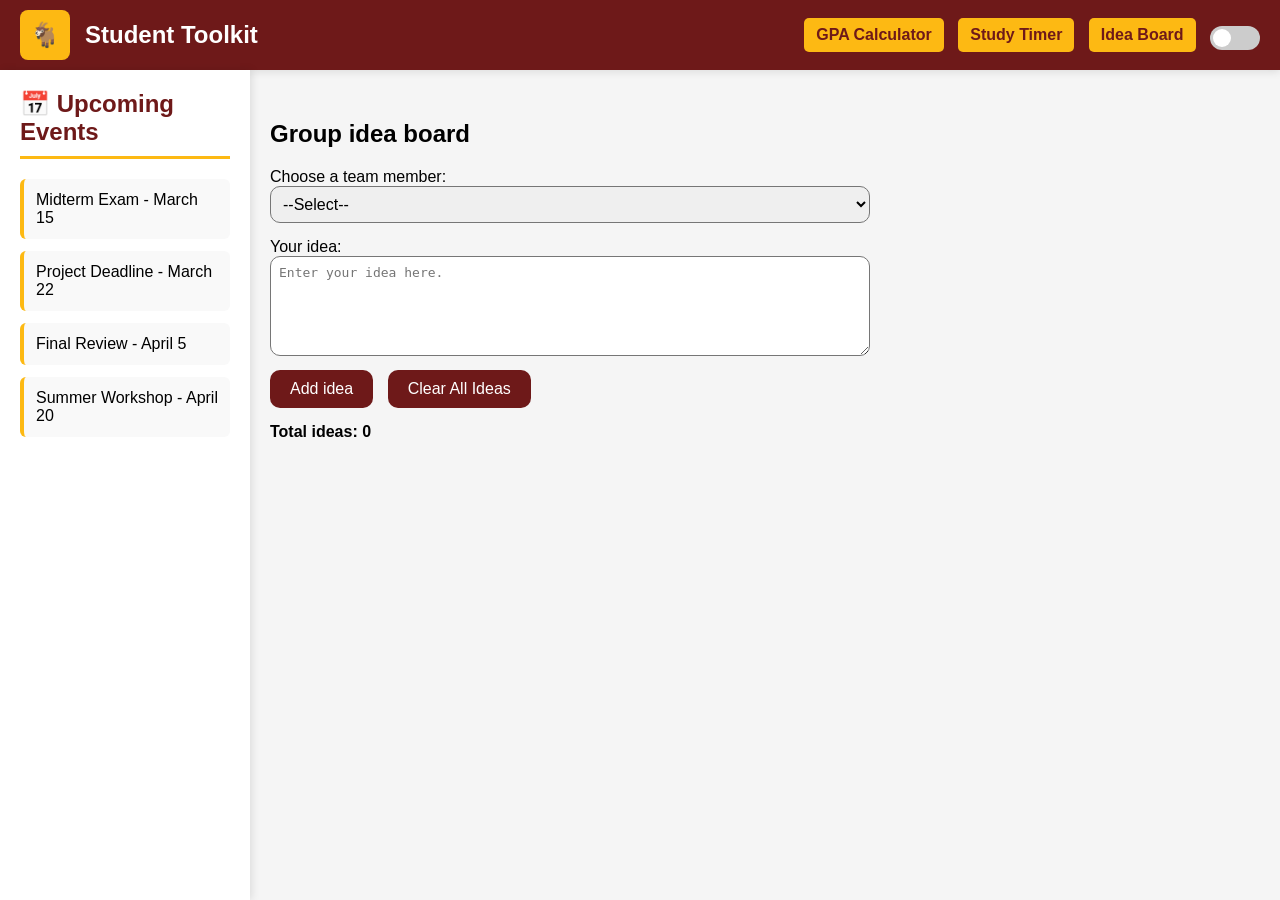
<file: index.html>
<!DOCTYPE html>
<html lang="en">
<head>
    <meta charset="UTF-8">
    <meta http-equiv="X-UA-Compatible" content="IE=edge">
    <meta name="viewport" content="width=device-width, initial-scale=1.0">
    <title>Student Toolkit - UCSC</title>
    <style>
        /* make layouts easier to manage */
        *, *::before, *::after {
            box-sizing: border-box;
        }
        @keyframes fadeIn {
            from {
                opacity: 0;
                transform: translateY(10px);
            }
            to {
                opacity: 1;
                transform: translateY(0);
            }
        }
        body {
            font-family: Arial, sans-serif;
            margin: 0;
            padding: 0;
            display: flex;
            flex-direction: column;
            background-color: #f5f5f5;
            min-height: 100vh;
        }
        nav {
            width: 100%;
            background-color: #6e1919;
            color: white;
            display: flex;
            justify-content: space-between;
            align-items: center;
            padding: 10px 20px;
            box-shadow: 0 2px 8px rgba(0, 0, 0, 0.1);
        }
        nav .nav-left {
            display: flex;
            align-items: center;
            gap: 15px;
        }
        nav .logo {
            width: 50px;
            height: 50px;
            background-color: #fdb913;
            border-radius: 8px;
            display: flex;
            align-items: center;
            justify-content: center;
            font-weight: bold;
            color: #6e1919;
            font-size: 24px;
        }
        nav .nav-left h1 {
            margin: 0;
            font-size: 1.5em;
        }
        nav .nav-right button {
            margin-left: 10px;
            background-color: #fdb913;
            color: #6e1919;
            border: none;
            padding: 8px 12px;
            border-radius: 5px;
            cursor: pointer;
            font-size: 1em;
            font-weight: bold;
            transition: all 0.3s ease;
        }
        nav .nav-right button:hover {
            background-color: #fff5e6;
            transform: scale(1.05);
        }
        /* toggle switch styling */
        .switch {
            position: relative;
            display: inline-block;
            width: 50px;
            height: 24px;
            margin-left: 10px;
        }
        .switch input {
            opacity: 0;
            width: 0;
            height: 0;
        }
        .slider {
            position: absolute;
            cursor: pointer;
            top: 0;
            left: 0;
            right: 0;
            bottom: 0;
            background-color: #ccc;
            transition: .4s;
            border-radius: 24px;
        }
        .slider:before {
            position: absolute;
            content: "";
            height: 18px;
            width: 18px;
            left: 3px;
            bottom: 3px;
            background-color: white;
            transition: .4s;
            border-radius: 50%;
        }
        input:checked + .slider {
            background-color: #fdb913;
        }
        input:checked + .slider:before {
            transform: translateX(26px);
        }
        /* dark mode styles */
        body.dark-mode {
            background-color: #1a1a1a;
            color: #e0e0e0;
        }
        body.dark-mode nav {
            background-color: #4a1010;
            color: #e0e0e0;
        }
        body.dark-mode nav .nav-right button {
            background-color: #fdb913;
            color: #4a1010;
        }
        body.dark-mode nav .nav-right button:hover {
            background-color: #fff5e6;
            color: #4a1010;
        }
        body.dark-mode .sidebar {
            background-color: #2a2a2a;
            box-shadow: 2px 0 8px rgba(0, 0, 0, 0.5);
        }
        body.dark-mode .sidebar h2 {
            color: #fdb913;
        }
        body.dark-mode .event {
            background-color: #333;
            color: #e0e0e0;
        }
        body.dark-mode .event:hover {
            background-color: #3d2a1a;
            box-shadow: 0 0 15px rgba(253, 185, 19, 0.3);
        }
        body.dark-mode .timer-card {
            background: #1f1f1f;
            color: #e0e0e0;
        }
        body.dark-mode .timer-display {
            color: #fdb913;
        }
        .page-container {
            display: flex;
            flex: 1;
            width: 100%;
        }
        .sidebar {
            width: 250px;
            background-color: white;
            padding: 20px;
            box-shadow: 2px 0 8px rgba(0, 0, 0, 0.1);
            animation: fadeIn 0.6s ease forwards;
        }
        .sidebar h2 {
            color: #6e1919;
            margin-top: 0;
            border-bottom: 3px solid #fdb913;
            padding-bottom: 10px;
        }
        .event {
            background-color: #f9f9f9;
            padding: 12px;
            margin-bottom: 12px;
            border-radius: 6px;
            border-left: 4px solid #fdb913;
            transition: all 0.3s ease;
            cursor: pointer;
        }
        .event:hover {
            background-color: #fff5e6;
            box-shadow: 0 0 15px rgba(253, 185, 19, 0.4);
            transform: translateX(5px);
        }
        main {
            flex: 1;
            margin-top: 30px;
            margin-left: 20px;
            margin-right: 20px;
            max-width: 600px;
            animation: fadeIn 0.8s ease forwards;
        }
        main section {
            animation: fadeIn 0.6s ease forwards;
        }
        .form-group {
            margin-bottom: 15px;
        }
        select, textarea {
            width: 100%;
            padding: 8px;
            box-sizing: border-box;
            font-size: 1em;
            border-radius: 10px;
        }
        textarea {
            resize: vertical;
            min-height: 100px;
        }
        button {
            background-color: #6e1919;
            color: white;
            border: none;
            padding: 10px 20px;
            cursor: pointer;
            font-size: 1em;
            border-radius: 10px;
            transition: all 0.3s ease;
        }
        button:hover {
            background-color: #4a1010;
            transform: translateY(-2px);
            box-shadow: 0 4px 12px rgba(110, 25, 25, 0.3);
        }
        .course {
            display: flex;
            gap: 1rem;
            align-items: center;
            margin-bottom: 0.5rem;
        }
        .course label {
            display: flex;
            flex-direction: column;
        }
        .course input, .course select {
            margin-top: 0.25rem;
        }
        /* Timer Styles */
        .timer-card {
            background: white;
            border-radius: 12px;
            padding: 40px;
            text-align: center;
            box-shadow: 0 2px 16px rgba(0, 0, 0, 0.1);
            max-width: 400px;
            margin: 30px auto;
        }
        .timer-card h2 {
            font-size: 24px;
            margin-bottom: 24px;
            color: #333;
            font-weight: 600;
        }
        .timer-display {
            font-size: 64px;
            font-weight: bold;
            margin-bottom: 32px;
            letter-spacing: 2px;
            color: #6e1919;
            font-variant-numeric: tabular-nums;
            animation: pulseTimer 2s ease-in-out infinite;
        }
        .timer-display.running {
            animation: pulseTimer 1.5s ease-in-out infinite;
            color: #fdb913;
        }
        .timer-controls {
            display: flex;
            gap: 10px;
            justify-content: center;
            flex-wrap: wrap;
        }
        .timer-btn {
            background: #6e1919;
            color: white;
            border: none;
            border-radius: 6px;
            padding: 10px 20px;
            cursor: pointer;
            font-size: 14px;
            font-weight: 600;
            transition: all 0.3s ease;
            min-width: 80px;
        }
        .timer-btn:hover:not(:disabled) {
            background: #4a1010;
            transform: translateY(-2px);
            box-shadow: 0 4px 12px rgba(110, 25, 25, 0.3);
        }
        .timer-btn:active:not(:disabled) {
            transform: translateY(0);
        }
        .timer-btn:disabled {
            opacity: 0.5;
            cursor: not-allowed;
        }
        .timer-btn.pause-btn {
            background: #fdb913;
            color: #6e1919;
        }
        .timer-btn.pause-btn:hover:not(:disabled) {
            background: #fff5e6;
            color: #6e1919;
        }
        @keyframes pulseTimer {
            0%, 100% {
                transform: scale(1);
            }
            50% {
                transform: scale(1.03);
            }
        }
        
        /* responsive adjustments for tablets and phones */
        @media (max-width: 768px) {
            nav {
                flex-direction: column;
                align-items: flex-start;
            }
            nav .nav-right {
                margin-top: 10px;
                display: flex;
                flex-wrap: wrap;
                gap: 8px;
            }
            .logo {
                width: 40px;
                height: 40px;
                font-size: 20px;
            }
            .page-container {
                flex-direction: column-reverse; /* sidebar on top */
            }
            .sidebar {
                width: 100%;
                padding: 15px;
                box-shadow: none;
            }
            main {
                margin: 20px 10px;
                max-width: 100%;
            }
            .timer-card {
                padding: 20px;
                max-width: 100%;
            }
        }
        @media (max-width: 480px) {
            nav .nav-right button {
                padding: 6px 10px;
                font-size: 0.9em;
            }
            .timer-display {
                font-size: 48px;
            }
            .form-group label,
            .course label {
                font-size: 0.9em;
            }
        }
    
    </style>
</head>
<body>
    <nav>
        <div class="nav-left">
            <div class="logo">🐐</div>
            <h1>Student Toolkit</h1>
        </div>
        <div class="nav-right">
            <button id="gpa-btn">GPA Calculator</button>
            <button id="timer-btn">Study Timer</button>
            <button id="idea-btn">Idea Board</button>
            <!-- dark mode toggle -->
            <label class="switch" title="Toggle dark mode">
                <input type="checkbox" id="dark-mode-toggle">
                <span class="slider"></span>
            </label>
        </div>
    </nav>
    <div class="page-container">
        <aside class="sidebar">
            <h2>📅 Upcoming Events</h2>
            <div class="event">Midterm Exam - March 15</div>
            <div class="event">Project Deadline - March 22</div>
            <div class="event">Final Review - April 5</div>
            <div class="event">Summer Workshop - April 20</div>
        </aside>
        <main>
        <section id="idea-section">
            <h2>Group idea board</h2>
            <div class="form-group">
                <label for="member-select">Choose a team member:</label>
                <select id="member-select">
                    <option value="">--Select--</option>
                    <option>Member 1</option>
                    <option>Member 2</option>
                    <option>Member 3</option>
                    <option>Member 4</option>
                    <option>Member 5</option>
                    <option>Member 6</option>
                    <option>Member 7</option>
                    <option>Member 8</option>
                    <option>Member 9</option>
                    <option>Member 10</option>
                </select>
            </div>
            <div class="form-group">
                <label for="idea-box">Your idea:</label>
                <textarea id="idea-box" placeholder="Enter your idea here." maxlength="200"></textarea>
                <button id="add-idea" style="margin-top: 10px;">Add idea</button>
                <button id="clear-ideas" style="margin-top: 10px; margin-left: 10px;">Clear All Ideas</button>
            </div>
            <div id="idea-count" style="margin-top:15px;font-weight:bold;">Total ideas: 0</div>
            <ul id="idea-list"></ul>
        </section>
        <section id="gpa-section" style="display: none;">
            <h2>GPA Calculator</h2>
            <div id="courses">
                <div class="course">
                    <label>Credits: <input type="number" class="credits" min="0" step="0.5"></label>
                    <label>Grade: 
                        <select class="grade">
                            <option value="4.0">A</option>
                            <option value="3.7">A-</option>
                            <option value="3.3">B+</option>
                            <option value="3.0">B</option>
                            <option value="2.7">B-</option>
                            <option value="2.3">C+</option>
                            <option value="2.0">C</option>
                            <option value="1.7">C-</option>
                            <option value="1.3">D+</option>
                            <option value="1.0">D</option>
                            <option value="0.7">D-</option>
                            <option value="0.0">F</option>
                        </select>
                    </label>
                </div>
                <div class="course">
                    <label>Credits: <input type="number" class="credits" min="0" step="0.5"></label>
                    <label>Grade: 
                        <select class="grade">
                            <option value="4.0">A</option>
                            <option value="3.7">A-</option>
                            <option value="3.3">B+</option>
                            <option value="3.0">B</option>
                            <option value="2.7">B-</option>
                            <option value="2.3">C+</option>
                            <option value="2.0">C</option>
                            <option value="1.7">C-</option>
                            <option value="1.3">D+</option>
                            <option value="1.0">D</option>
                            <option value="0.7">D-</option>
                            <option value="0.0">F</option>
                        </select>
                    </label>
                </div>
                <div class="course">
                    <label>Credits: <input type="number" class="credits" min="0" step="0.5"></label>
                    <label>Grade: 
                        <select class="grade">
                            <option value="4.0">A</option>
                            <option value="3.7">A-</option>
                            <option value="3.3">B+</option>
                            <option value="3.0">B</option>
                            <option value="2.7">B-</option>
                            <option value="2.3">C+</option>
                            <option value="2.0">C</option>
                            <option value="1.7">C-</option>
                            <option value="1.3">D+</option>
                            <option value="1.0">D</option>
                            <option value="0.7">D-</option>
                            <option value="0.0">F</option>
                        </select>
                    </label>
                </div>
                <div class="course">
                    <label>Credits: <input type="number" class="credits" min="0" step="0.5"></label>
                    <label>Grade: 
                        <select class="grade">
                            <option value="4.0">A</option>
                            <option value="3.7">A-</option>
                            <option value="3.3">B+</option>
                            <option value="3.0">B</option>
                            <option value="2.7">B-</option>
                            <option value="2.3">C+</option>
                            <option value="2.0">C</option>
                            <option value="1.7">C-</option>
                            <option value="1.3">D+</option>
                            <option value="1.0">D</option>
                            <option value="0.7">D-</option>
                            <option value="0.0">F</option>
                        </select>
                    </label>
                </div>
            </div>
            <button id="calculate-gpa">Calculate GPA</button>
            <p id="gpa-result">GPA: 0</p>
        </section>
        <section id="timer-section" style="display: none; text-align: center;">
            <div class="timer-card">
                <h2>⏳ Study Timer</h2>
                <div id="timerDisplay" class="timer-display">25:00</div>
                <div class="timer-controls">
                    <button id="startBtn" class="timer-btn">Start</button>
                    <button id="pauseBtn" class="timer-btn pause-btn">Pause</button>
                    <button id="resetBtn" class="timer-btn">Reset</button>
                </div>
            </div>
        </section>
    </main>
    </div>
    <script>
        const ideaBox = document.getElementById('idea-box');
        const addButton = document.getElementById('add-idea');
        // const clearButton = document.getElementById('clear-input'); // no longer needed, replaced by clear-ideas button
        const ideaList = document.getElementById('idea-list');
        const ideaCount = document.getElementById('idea-count');

        // limit input length on textarea
        ideaBox.addEventListener('input', () => {
            if (ideaBox.value.length > 200) {
                ideaBox.value = ideaBox.value.slice(0, 200);
            }
        });

        function updateCount() {
            ideaCount.textContent = `Total ideas: ${ideaList.children.length}`;
        }
        
        // persist ideas to localStorage so they survive refreshes
        function saveIdeas() {
            // store the unformatted idea text in localStorage
            const items = Array.from(ideaList.children).map(li => li.getAttribute('data-raw'));
            localStorage.setItem('ideas', JSON.stringify(items));
        }

        function loadIdeas() {
            const stored = localStorage.getItem('ideas');
            if (stored) {
                try {
                    const items = JSON.parse(stored);
                    items.forEach(text => {
                        const li = document.createElement('li');
                        // break lines after every 100 chars for display
                        const displayText = text.replace(/(.{100})/g, '$1<br>');
                        li.innerHTML = displayText;
                        li.setAttribute('data-raw', text);
                        ideaList.appendChild(li);
                    });
                } catch (e) {
                    console.error('Failed to load ideas from storage', e);
                }
            }
            updateCount();
        }

        function addIdea() {
            let text = ideaBox.value.trim();
            const member = document.getElementById('member-select').value;
            if (text === '') return;

            // enforce maximum length on the idea itself
            if (text.length > 200) {
                alert('Idea must be 200 characters or fewer.\nIt has been truncated.');
                text = text.slice(0, 200);
            }

            // Create the idea text that will be shown
            let ideaText = `${member}${member ? ' - ' : ''}${text}`;

            // Check if this idea already exists (compare raw text so added <br> don't interfere)
            const existingIdeas = Array.from(ideaList.children).map(li => li.getAttribute('data-raw'));
            if (existingIdeas.includes(ideaText)) {
                alert('This idea has already been added!');
                return;
            }

            const li = document.createElement('li');
            // insert a line break after every 100 characters for display
            const displayText = ideaText.replace(/(.{100})/g, '$1<br>');
            li.innerHTML = displayText;
            // remember original text for persistence
            li.setAttribute('data-raw', ideaText);

            ideaList.appendChild(li);
            ideaBox.value = '';
            updateCount();
            saveIdeas(); // persist immediately
        }

        addButton.addEventListener('click', addIdea);
        // clear-all-ideas button handles resetting form and list
        
        // hook new clear-all-ideas button
        const clearIdeasBtn = document.getElementById('clear-ideas');
        if (clearIdeasBtn) {
            clearIdeasBtn.addEventListener('click', function() {
                // wipe form as well as list
                ideaBox.value = '';
                document.getElementById('member-select').value = '';
                while (ideaList.firstChild) {
                    ideaList.removeChild(ideaList.firstChild);
                }
                updateCount();
                localStorage.removeItem('ideas');
            });
        }
        
        // load stored ideas on page load
        loadIdeas();
        // Section switching
        document.getElementById('gpa-btn').addEventListener('click', () => showSection('gpa-section'));
        document.getElementById('timer-btn').addEventListener('click', () => showSection('timer-section'));
        document.getElementById('idea-btn').addEventListener('click', () => showSection('idea-section'));

        function showSection(sectionId) {
            document.querySelectorAll('main section').forEach(section => {
                section.style.display = section.id === sectionId ? 'block' : 'none';
            });
        }

        // GPA Calculator
        document.getElementById('calculate-gpa').addEventListener('click', calculateGPA);

        function calculateGPA() {
            const courses = document.querySelectorAll('.course');
            let totalPoints = 0;
            let totalCredits = 0;

            courses.forEach(course => {
                const credits = parseFloat(course.querySelector('.credits').value);
                const grade = parseFloat(course.querySelector('.grade').value);
                if (!isNaN(credits) && credits > 0) {
                    totalPoints += grade * credits;
                    totalCredits += credits;
                }
            });

            const gpa = totalCredits ? (totalPoints / totalCredits).toFixed(2) : 0;
            document.getElementById('gpa-result').textContent = `GPA: ${gpa}`;
        }

        // ============================================
        // TIMER LOGIC
        // ============================================
        const POMODORO_DURATION = 25 * 60; // 25 minutes in seconds

        // DOM Elements
        const timerDisplay = document.getElementById('timerDisplay');
        const startBtn = document.getElementById('startBtn');
        const pauseBtn = document.getElementById('pauseBtn');
        const resetBtn = document.getElementById('resetBtn');

        // Timer State
        let timerState = {
            totalSeconds: POMODORO_DURATION,
            remainingSeconds: POMODORO_DURATION,
            isRunning: false,
            intervalId: null
        };

        /**
         * Format seconds to MM:SS format
         */
        function formatTime(seconds) {
            const minutes = Math.floor(seconds / 60);
            const secs = seconds % 60;
            return `${String(minutes).padStart(2, '0')}:${String(secs).padStart(2, '0')}`;
        }

        /**
         * Update timer display
         */
        function updateDisplay() {
            timerDisplay.textContent = formatTime(timerState.remainingSeconds);
        }

        /**
         * Update button states
         */
        function updateButtonStates() {
            startBtn.disabled = timerState.isRunning;
            pauseBtn.disabled = !timerState.isRunning;
        }

        /**
         * Decrease timer by 1 second
         */
        function decrementTimer() {
            timerState.remainingSeconds--;
            updateDisplay();

            if (timerState.remainingSeconds <= 0) {
                timerState.remainingSeconds = 0;
                timerState.isRunning = false;
                clearInterval(timerState.intervalId);
                timerState.intervalId = null;

                updateButtonStates();
                updateDisplay();
                alert("⏰ Time's up! Take a break.");
            }
        }

        /**
         * Start button handler
         */
        startBtn.addEventListener('click', function() {
            if (timerState.isRunning) return; // Prevent multiple starts

            timerState.isRunning = true;
            updateButtonStates();
            timerDisplay.classList.add('running');

            timerState.intervalId = setInterval(decrementTimer, 1000);
        });

        /**
         * Pause button handler
         */
        pauseBtn.addEventListener('click', function() {
            if (!timerState.isRunning) return;

            timerState.isRunning = false;
            clearInterval(timerState.intervalId);
            timerState.intervalId = null;
            updateButtonStates();
            timerDisplay.classList.remove('running');
        });

        /**
         * Reset button handler
         */
        resetBtn.addEventListener('click', function() {
            if (timerState.intervalId) {
                clearInterval(timerState.intervalId);
                timerState.intervalId = null;
            }

            timerState.isRunning = false;
            timerState.remainingSeconds = timerState.totalSeconds;

            updateDisplay();
            updateButtonStates();
            timerDisplay.classList.remove('running');
        });

        // Initial timer setup
        if (timerDisplay) {
            updateDisplay();
            updateButtonStates();
        }

        // -------------------------------------------------
        // Dark mode toggle logic
        // -------------------------------------------------
        const darkToggle = document.getElementById('dark-mode-toggle');

        function applyDarkMode(enabled) {
            document.body.classList.toggle('dark-mode', enabled);
            // optionally change button text or icon
        }

        // Restore preference from localStorage if available
        const stored = localStorage.getItem('darkModeEnabled');
        if (stored !== null) {
            const enabled = stored === 'true';
            darkToggle.checked = enabled;
            applyDarkMode(enabled);
        }

        darkToggle.addEventListener('change', function() {
            const enabled = darkToggle.checked;
            applyDarkMode(enabled);
            localStorage.setItem('darkModeEnabled', enabled);
        });
    </script>
</body>
</html>
</file>
